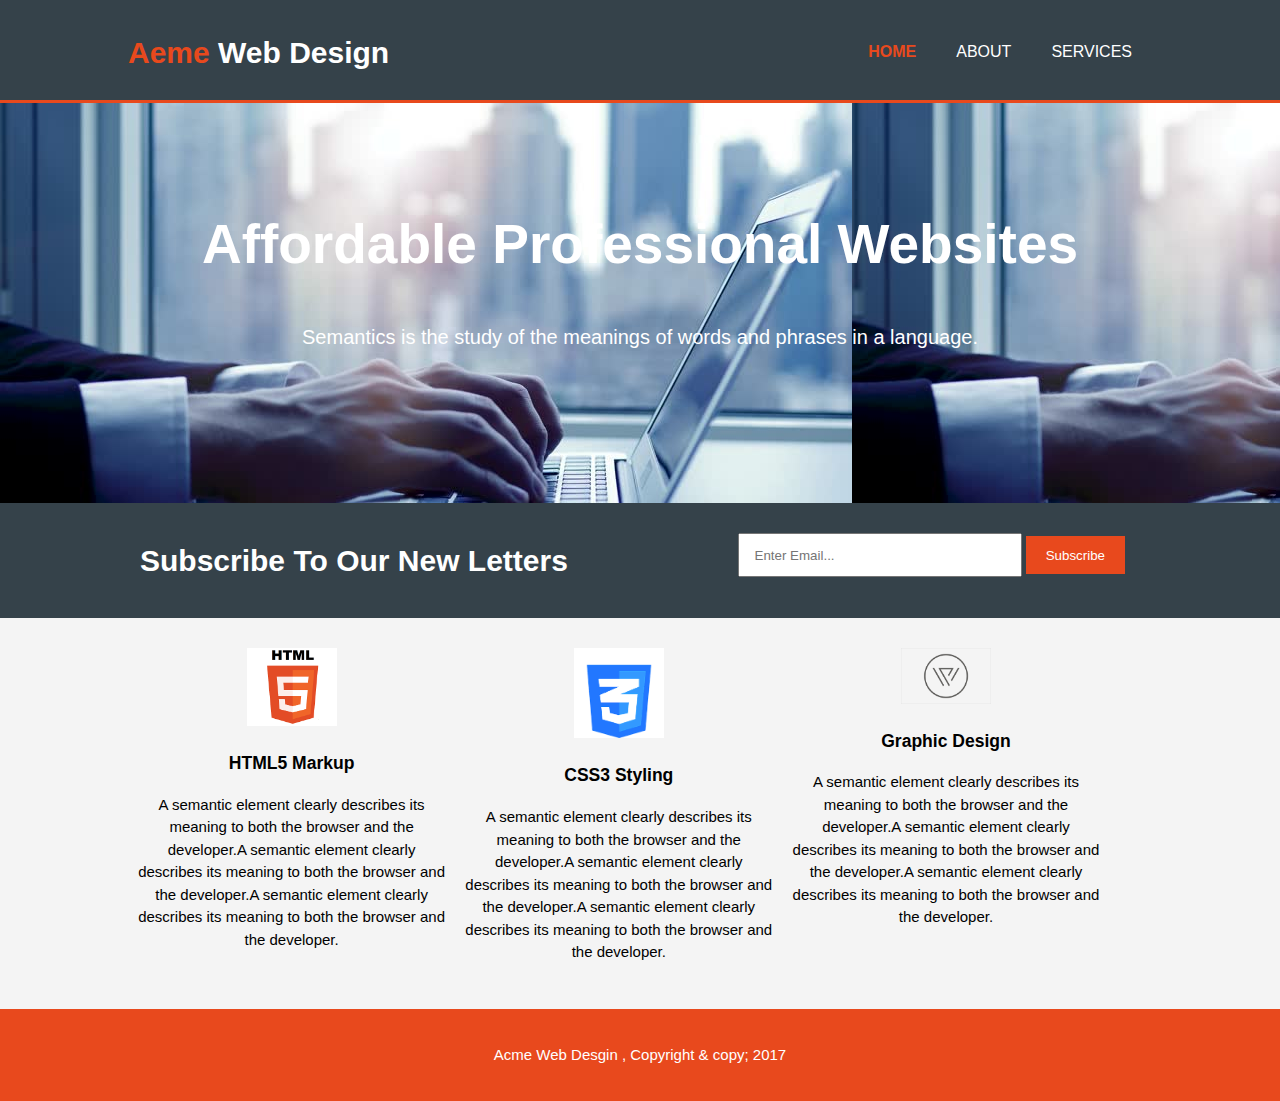
<file: index.html>
<!DOCTYPE html>
<html>
<head>
	<meta charset="utf-8">
	<title>Acme Web Design | Welcome</title>
	<link rel="stylesheet" type="text/css" href="./css/style.css">
</head>
<body>
	<header>
		<div class="container">
			<div id="branding">
				<h1><span class="hightlight">Aeme</span> Web Design</h1>
			</div>
			<nav>
				<ul>
					<li class="current"><a  href="index.html">Home</a></li>
					<li><a href="about.html">About</a></li>
					<li><a href="services.html">Services</a></li>
				</ul>
			</nav>
		</div>
	</header>
	<section id="showcase">
		<div class="container">
			<h1>Affordable Professional Websites</h1>
			<p>
				Semantics is the study of the meanings of words and phrases in a language.
			</p>
		</div>
	</section>
	<section id="newsletter">
		<div class="container">
			<h1>Subscribe To Our New Letters </h1>
			<form>
				<input type="email" placeholder="Enter Email...">
				<button type="submit" class="button_1">Subscribe</button>
			</form>
		</div>
	</section>
	<section id="boxes">
		<div class="container">
			<div class="box">
				<img src="./images/html_logo.png">
				<h3>HTML5 Markup</h3>
				<p>
					A semantic element clearly describes its meaning to both the browser and the developer.A semantic element clearly describes its meaning to both the browser and the developer.A semantic element clearly describes its meaning to both the browser and the developer.
				</p>
			</div>

			<div class="box">
				<img src="./images/css_logo.png">
				<h3>CSS3 Styling</h3>
				<p>
					A semantic element clearly describes its meaning to both the browser and the developer.A semantic element clearly describes its meaning to both the browser and the developer.A semantic element clearly describes its meaning to both the browser and the developer.
				</p>
			</div>

			<div class="box">
				<img src="./images/graphic_logo.png">
				<h3>Graphic Design</h3>
				<p>
					A semantic element clearly describes its meaning to both the browser and the developer.A semantic element clearly describes its meaning to both the browser and the developer.A semantic element clearly describes its meaning to both the browser and the developer.
				</p>
			</div>
		</div>
	</section>

	<footer>
		<p>Acme Web Desgin , Copyright & copy; 2017</p>
	</footer>
</body>
</html>
</file>
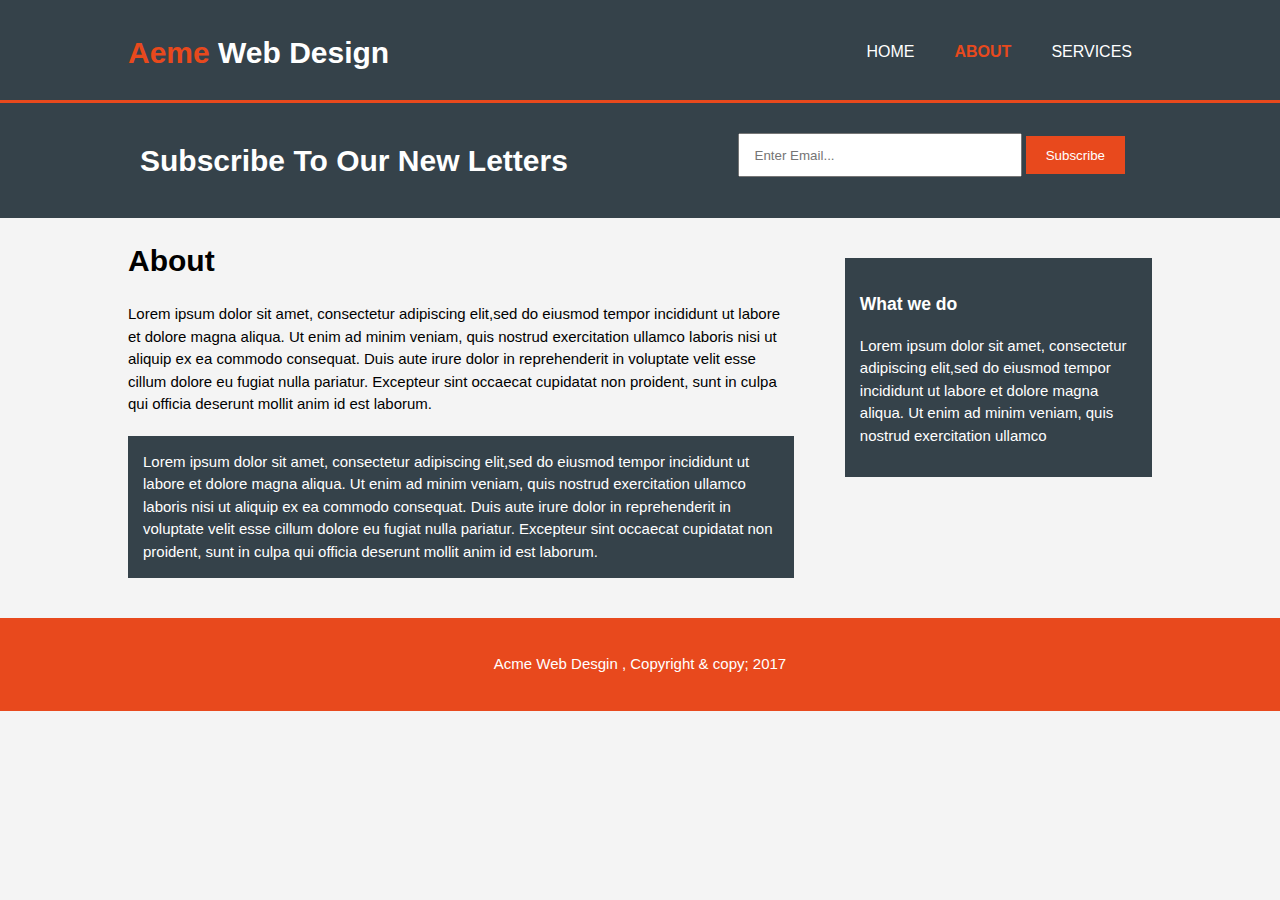
<file: about.html>
<!DOCTYPE html>
<html>
<head>
	<meta charset="utf-8">
	<title>Acme Web Design | Welcome</title>
	<link rel="stylesheet" type="text/css" href="./css/style.css">
</head>
<body>
	<header>
		<div class="container">
			<div id="branding">
				<h1><span class="hightlight">Aeme</span> Web Design</h1>
			</div>
			<nav>
				<ul>
					<li><a  href="index.html">Home</a></li>
					<li class="current"><a href="about.html">About</a></li>
					<li><a href="services.html">Services</a></li>
				</ul>
			</nav>
		</div>
	</header>
	<section id="newsletter">
		<div class="container">
			<h1>Subscribe To Our New Letters </h1>
			<form>
				<input type="email" placeholder="Enter Email...">
				<button type="submit" class="button_1">Subscribe</button>
			</form>
		</div>
	</section>
	<section id="main">
		<div class="container">
			<article id="main-col">
				<h1 class="page-title">About</h1>
				<p>
					Lorem ipsum dolor sit amet, consectetur adipiscing elit,sed do eiusmod tempor incididunt ut labore et dolore magna aliqua. Ut enim ad minim veniam, quis nostrud exercitation ullamco laboris nisi ut aliquip ex ea commodo consequat. Duis aute irure dolor in reprehenderit in voluptate velit esse cillum dolore eu fugiat nulla pariatur. Excepteur sint occaecat cupidatat non proident, sunt in culpa qui officia deserunt mollit anim id est laborum.
				</p>
				<p id="dark">
					Lorem ipsum dolor sit amet, consectetur adipiscing elit,sed do eiusmod tempor incididunt ut labore et dolore magna aliqua. Ut enim ad minim veniam, quis nostrud exercitation ullamco laboris nisi ut aliquip ex ea commodo consequat. Duis aute irure dolor in reprehenderit in voluptate velit esse cillum dolore eu fugiat nulla pariatur. Excepteur sint occaecat cupidatat non proident, sunt in culpa qui officia deserunt mollit anim id est laborum.
				</p>
			</article>
			<aside id="sidebar">
				<div id="dark">
					<h3>What we do</h3>
					<p>Lorem ipsum dolor sit amet, consectetur adipiscing elit,sed do eiusmod tempor incididunt ut labore et dolore magna aliqua. Ut enim ad minim veniam, quis nostrud exercitation ullamco</p>
				</div>
			</aside>
		</div>
	</section>

	<footer>
		<p>Acme Web Desgin , Copyright & copy; 2017</p>
	</footer>
</body>
</html>
</file>
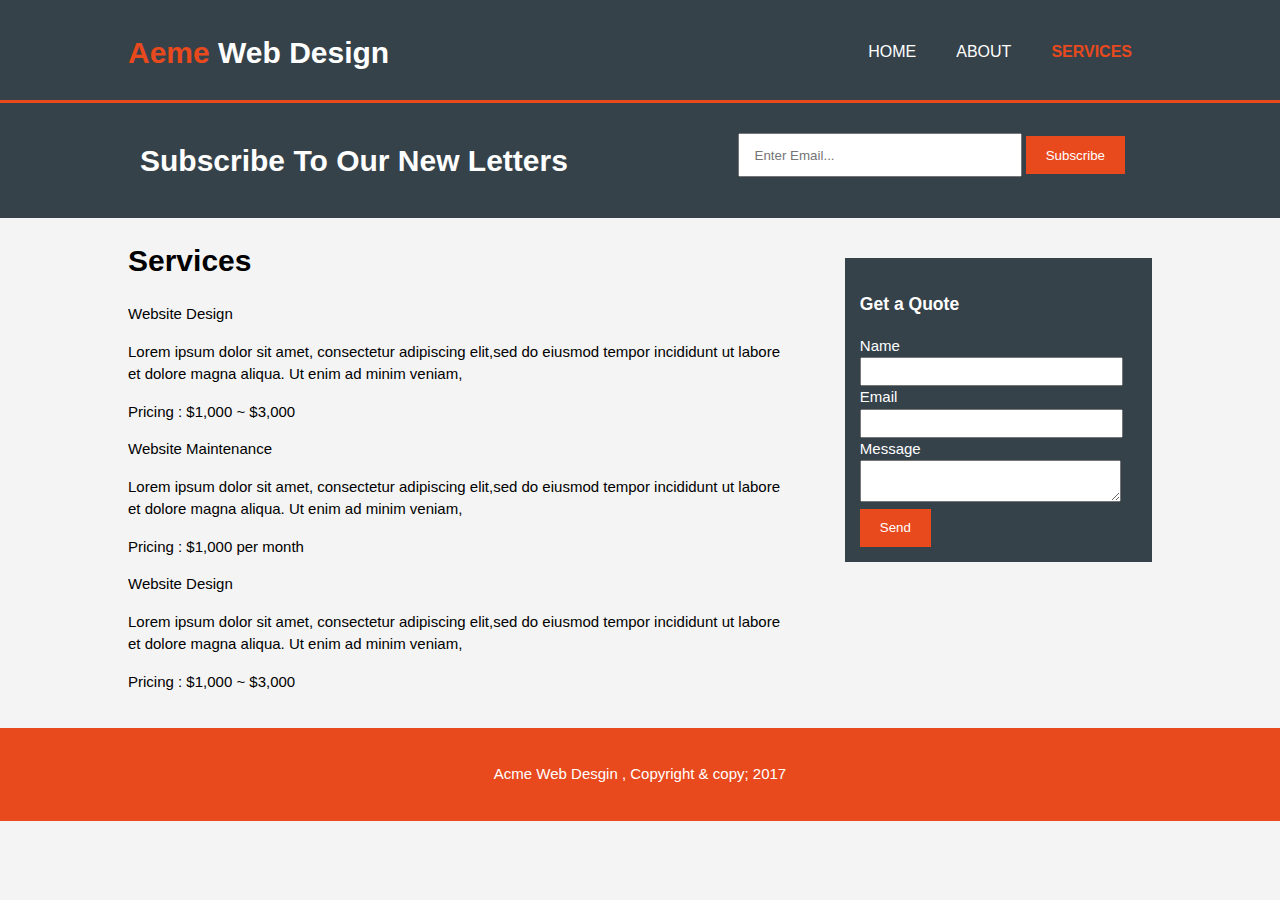
<file: services.html>
<!DOCTYPE html>
<html>
<head>
	<meta charset="utf-8">
	<title>Acme Web Design | Welcome</title>
	<link rel="stylesheet" type="text/css" href="./css/style.css">
</head>
<body>
	<header>
		<div class="container">
			<div id="branding">
				<h1><span class="hightlight">Aeme</span> Web Design</h1>
			</div>
			<nav>
				<ul>
					<li><a  href="index.html">Home</a></li>
					<li><a href="about.html">About</a></li>
					<li class="current"><a href="services.html">Services</a></li>
				</ul>
			</nav>
		</div>
	</header>
	<section id="newsletter">
		<div class="container">
			<h1>Subscribe To Our New Letters </h1>
			<form>
				<input type="email" placeholder="Enter Email...">
				<button type="submit" class="button_1">Subscribe</button>
			</form>
		</div>
	</section>
	<section id="main">
		<div class="container">
			<article id="main-col">
				<h1 class="page-title">Services</h1>
				<ul id="services">
					<li>Website Design
						<p>Lorem ipsum dolor sit amet, consectetur adipiscing elit,sed do eiusmod tempor incididunt ut labore et dolore magna aliqua. Ut enim ad minim veniam,</p>
						<p> Pricing : $1,000 ~ $3,000</p>
					</li>
					<li>Website Maintenance
						<p>Lorem ipsum dolor sit amet, consectetur adipiscing elit,sed do eiusmod tempor incididunt ut labore et dolore magna aliqua. Ut enim ad minim veniam,</p>
						<p> Pricing : $1,000 per month</p>
					</li>
					<li>Website Design
						<p>Lorem ipsum dolor sit amet, consectetur adipiscing elit,sed do eiusmod tempor incididunt ut labore et dolore magna aliqua. Ut enim ad minim veniam,</p>
						<p> Pricing : $1,000 ~ $3,000</p>
					</li>
				</ul>
			</article>
			<aside id="sidebar">
				<div id="dark">
					<h3>Get a Quote</h3>
					<form class="quote">
						<div>
							<label>Name</label><br>
							<input type="text" name="name">
						</div>
						<div>
							<label>Email</label><br>
							<input type="text" name="email">
						</div>
						<div>
							<label>Message</label><br>
							<textarea></textarea>
						</div>
						<button class="button_1" type="submit">Send</button>
					</form>
				</div>
			</aside>
		</div>
	</section>

	<footer>
		<p>Acme Web Desgin , Copyright & copy; 2017</p>
	</footer>
</body>
</html>
</file>
<file: css/style.css>
body{
	font:15px/1.5 Arial, Helvetica, sans-serif;
	padding: 0;
	margin: 0;
	background-color: #f4f4f4;
}
.container{
	width: 80%;
	margin: auto;
	overflow: hidden;
}
ul{
	margin: 0;
	padding: 0;
}
.button_1{
	background: #e8491d;
	height: 38px;
	border: 0;
	padding-left: 20px;
	padding-right: 20px;
	color: #fff;
}
header{
	background:#35424a;
	color: #ffffff;
	padding-top: 30px;
	min-height: 70px;
	border-bottom: #e8491d 3px solid;	
}
header a{
	color: #fff;
	text-decoration: none;
	text-transform: uppercase;
	font-size: 16px;
}
header li{
	padding: 0 20px 0 20px;
	float: left;
	display: inline;
}
header #branding{
	float: left;
}
header #branding h1{
	margin: 0;
}
header nav{
	float: right;
	margin-top: 10px;
}
header .hightlight,header .current a{
	color: #e8491d;
	font-weight: bold;
}
header a:hover{
	color: #ccccccc;
	font-weight: bold;
}

/*showcase*/
#showcase{
	min-height: 400px;
	background:url("../images/showcase.jpg");
	text-align: center;
	color: #fff;
}
#showcase h1{
	font-size: 55px;
	margin-top: 100px;
}
#showcase p{
	font-size: 20px;
}
#newsletter{
	background-color: #35424a;
	color: #fff;
	padding: 15px;
}
#newsletter h1{
	float: left;
}
#newsletter form{
	float: right;
	padding: 15px;
}
#newsletter input[type="email"]{
	padding: 15px;
	height: 10px;
	width: 250px;
}
#boxes{
	padding-top: 20px;
}
#boxes .box{
	float: left;
	width: 30%;
	padding: 10px;
	text-align: center;
}
#boxes .box img{
	width: 90px;	
}
#sidebar{
	float: right;
	width: 30%;
	padding-top: 20px;
}
#main-col{
	float: left;
	width: 65%;
}
#dark{
	background-color: #35424a;
	color: #fff;
	padding: 15px;
	margin-top: 20px;
	margin-bottom: 20px;
}
aside#sidebar .quote input,aside#sidebar .quote textarea{
	width: 90%;
	padding: 5px;
}
ul #services li{
	list-style: none;
	padding: 20px;
	border:#cccccc solid 1px;
	background-color: #e6e6e6;
}
footer{
	background-color: #e8491d;
	color: #fff;
	/*height: 40px;*/
	text-align: center;
	padding:20px;
	margin-top: 20px;
}
@media(max-width: 768px){
	header nav,
	header #branding,
	header nav li,
	#newsletter h1,
	#newsletter form,
	#boxes .box,
	 #main-col,
	 #sidebar{
		float: none;
		text-align: center;
		width: 100%;
	}
	header{
		padding-bottom: 20px;
	}
	#showcase{
		margin-top: 40px;
	}
	#newsletter button{
		width: 100%;

	}
	#newsletter form input[type="email"]{
		width: 100%;
		margin-bottom: 5px;
	}
	#services li{
		list-style: none;
		padding: 20px;
		border:#cccccc solid 1px;
		background-color: #e6e6e6;
		border: 1px dotted #333;
		margin-bottom: 10px;
	}
}
</file>
